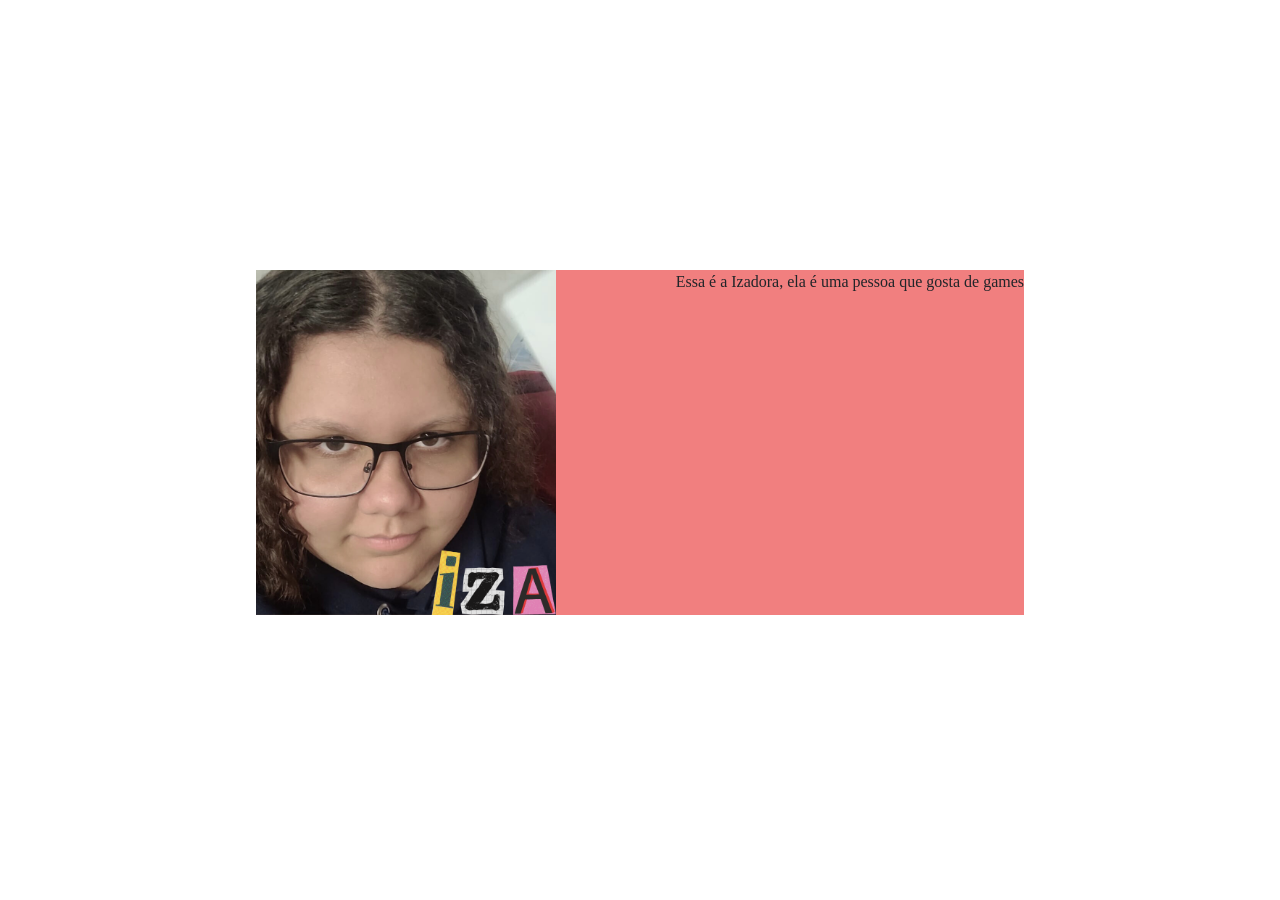
<file: Programming/Alex/abasecundaria.html>
<html>
    <head>
        <link rel="stylesheet" href="https://maxcdn.bootstrapcdn.com/bootstrap/4.0.0/css/bootstrap.min.css" integrity="sha384-Gn5384xqQ1aoWXA+058RXPxPg6fy4IWvTNh0E263XmFcJlSAwiGgFAW/dAiS6JXm" crossorigin="anonymous">
        <link rel="stylesheet" href="abasecundaria.css">
        <meta charset="utf-8">
        <meta name="viewport" content="width=device-width, initial-scale=1, shrink-to-fit=no">
        <link rel="stylesheet" href="https://maxcdn.bootstrapcdn.com/bootstrap/4.0.0/css/bootstrap.min.css" integrity="sha384-Gn5384xqQ1aoWXA+058RXPxPg6fy4IWvTNh0E263XmFcJlSAwiGgFAW/dAiS6JXm" crossorigin="anonymous">
        <style>
            .texto-direita{text-align:right}


            .image_position{
                float: left;
            }

            .div_edit{
                position: absolute;
                width: 60%;
                left: 20%;
                background-color: rgb(241, 127, 127);
                top: 30%;
                
            }


            .div-max{
                 font-family: 'Times New Roman', Times, serif;
            }

            
           
        </style>
    </head>

    <body>
     <div class="div-max">

       <div class="div_edit">
         <img class="image_position" src="iza.png" width="300">

         <p class="texto-direita">Essa é a Izadora, ela é uma pessoa que gosta de games</p>
       </div>

        
     </div>

    </body>
</html>
</file>
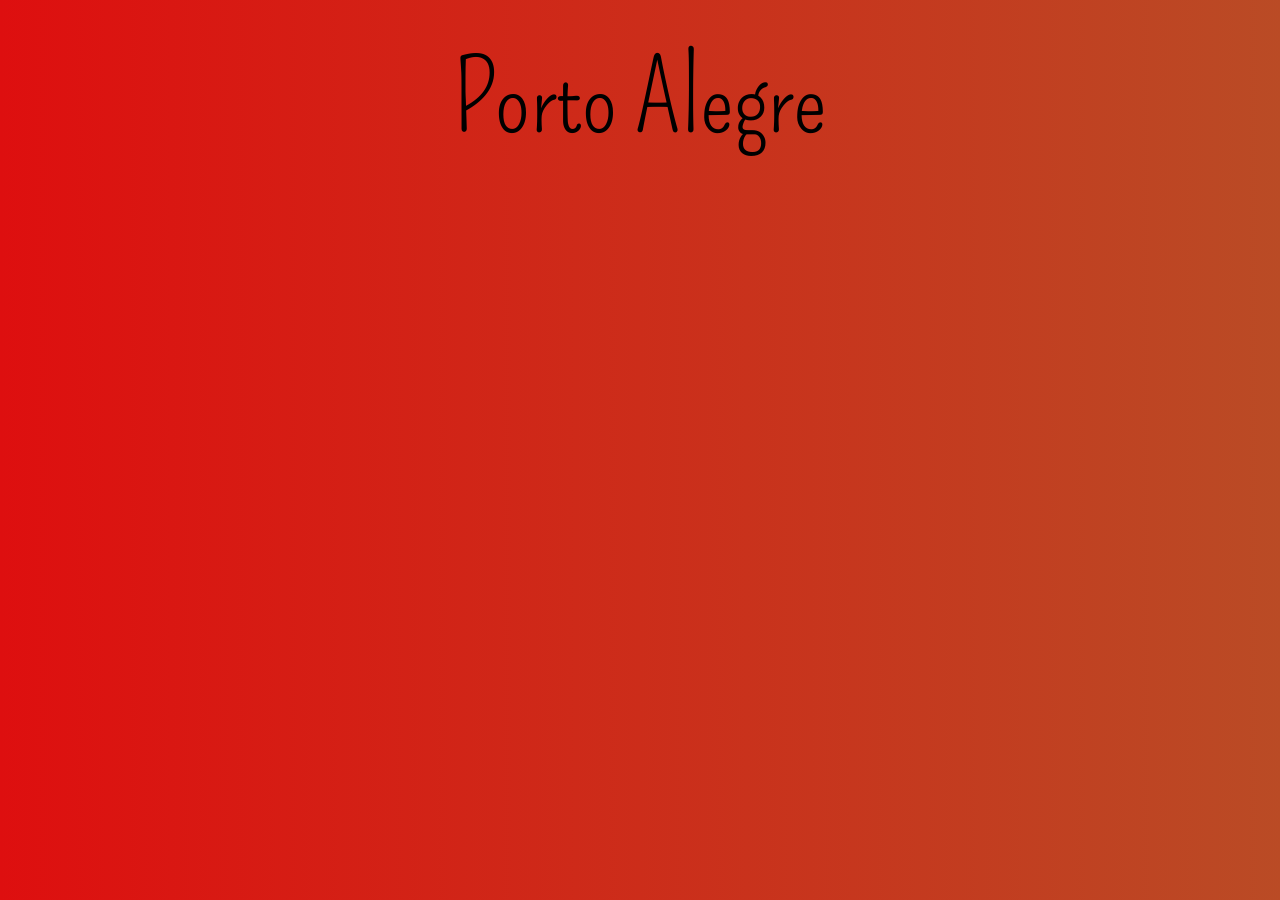
<file: Programming/Izadora/degrade.html>
<html lang="en">
<head>
    <meta charset="UTF-8">
    <meta name="viewport" content="width=device-width, initial-scale=1.0"><link rel="preconnect" href="https://fonts.googleapis.com">
<link rel="preconnect" href="https://fonts.gstatic.com" crossorigin>
<link href="https://fonts.googleapis.com/css2?family=Dancing+Script:wght@400..700&family=Pompiere&display=swap" rel="stylesheet">
    <title>Degrade</title>
    <style>
        body {
           font-family: "Pompiere", sans-serif; 
           background: linear-gradient(to right, #de0f0f, #a27334, #57d644, #fffb00);
           background-size: 500% 100%;
           animation: gradiente 2s infinite alternate;
        }
 
@keyframes gradiente {
    0% {
        background-position-x: 0%;
    }

    50% {
        background-position-x: 50%;
    }

    100% {
        background-position-x: 100%;
    }

}

    

    </style>
 <style>
  .centro {
    display: flex;
    justify-content: center;   
    align-items: center;       
    height: 20vh;             
    text-align: center;
  }

  .centro p {
    font-size: 100px;
  }
</style>

<div class="centro">
  <p>Porto Alegre</p>
</div>


</head>
<body>

</body>
</html>
</file>
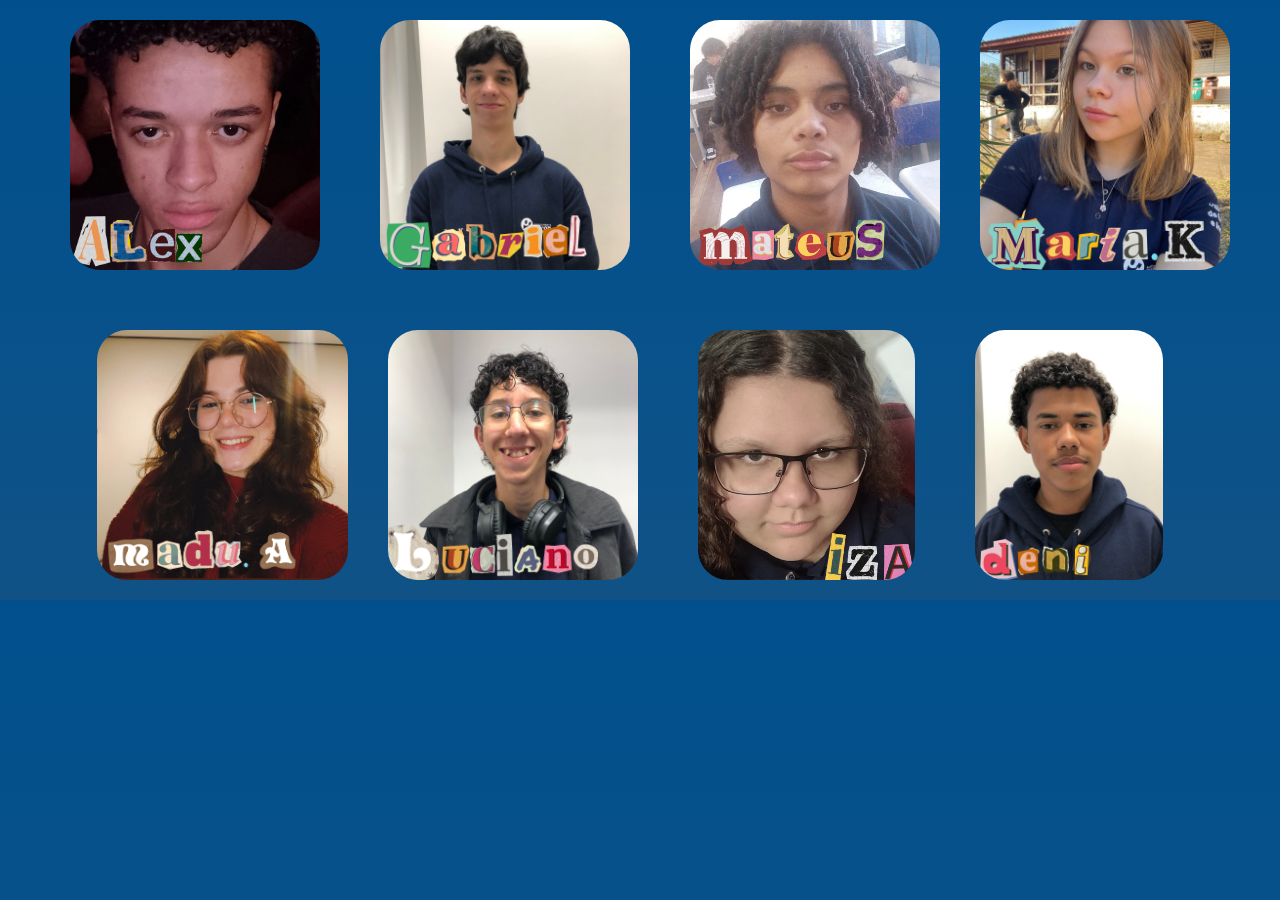
<file: Programming/Mateus/Turma.html>
<!doctype html>
<html lang="pt-br">
  <head>
    <meta charset="utf-8">
    <meta name="viewport" content="width=device-width, initial-scale=1, shrink-to-fit=no">
    <link rel="stylesheet" href="https://maxcdn.bootstrapcdn.com/bootstrap/4.0.0/css/bootstrap.min.css" integrity="sha384-Gn5384xqQ1aoWXA+058RXPxPg6fy4IWvTNh0E263XmFcJlSAwiGgFAW/dAiS6JXm" crossorigin="anonymous">
    <title>Turma</title>
    <style>
body {
      margin: 0;
      background-image: linear-gradient(to bottom, #01508d, #07518b, #105286);
      color: white;
      font-family: Arial, sans-serif;
    }

    .imgs {
        display: flex;
        flex-wrap: wrap;
        justify-content: center;
        align-items: center;
        justify-items: center;
        gap: 20px;
        cursor: pointer;
    }

    .alex, .luciano, .gabriel, .deni, .maria.k, .maria.e, .mateus, .izadora {
      margin: 20px;
      border: 1px;
      border-radius: 100px;
      cursor: pointer;
    }
    </style>
  </head>
  <body>
        <div class="imgs">
        <div class="alex"><img src="alex.png" height="250px" style="border-radius: 30px;"></div>
        <div class="gabriel"><img src="gabriel.png" height="250px" style="border-radius: 30px;"></div>
        <div class="mateus"><img src="mateus.png" height="250px" style="border-radius: 30px;"></div>
        <div class="maria.k"><img src="maria.k.png" height="250px" style="border-radius: 30px;"></div>
        <div class="maria.e"><img src="madu.A.png" height="250px" style="border-radius: 30px;"></div>
        <div class="luciano"><img src="luciano.png" height="250px" style="border-radius: 30px;"></div>
        <div class="izadora"><img src="iza.png" height="250px" style="border-radius: 30px;"></div>
        <div class="deni"><img src="deni.png" height="250px" style="border-radius: 30px;"></div>
    </div>
    <script src="https://code.jquery.com/jquery-3.3.1.slim.min.js" integrity="sha384-q8i/X+965DzO0rT7abK41JStQIAqVgRVzpbzo5smXKp4YfRvH+8abtTE1Pi6jizo" crossorigin="anonymous"></script>
    <script src="https://cdnjs.cloudflare.com/ajax/libs/popper.js/1.12.9/umd/popper.min.js" integrity="sha384-ApNbgh9B+Y1QKtv3Rn7W3mgPxhU9K/ScQsAP7hUibX39j7fakFPskvXusvfa0b4Q" crossorigin="anonymous"></script>
    <script src="https://maxcdn.bootstrapcdn.com/bootstrap/4.0.0/js/bootstrap.min.js" integrity="sha384-JZR6Spejh4U02d8jOt6vLEHfe/JQGiRRSQQxSfFWpi1MquVdAyjUar5+76PVCmYl" crossorigin="anonymous"></script>
  </body>
</html>
</file>
<file: Programming/Alex/abasecundaria.css>
body {
    background-color: #DC143C;
}
</file>
